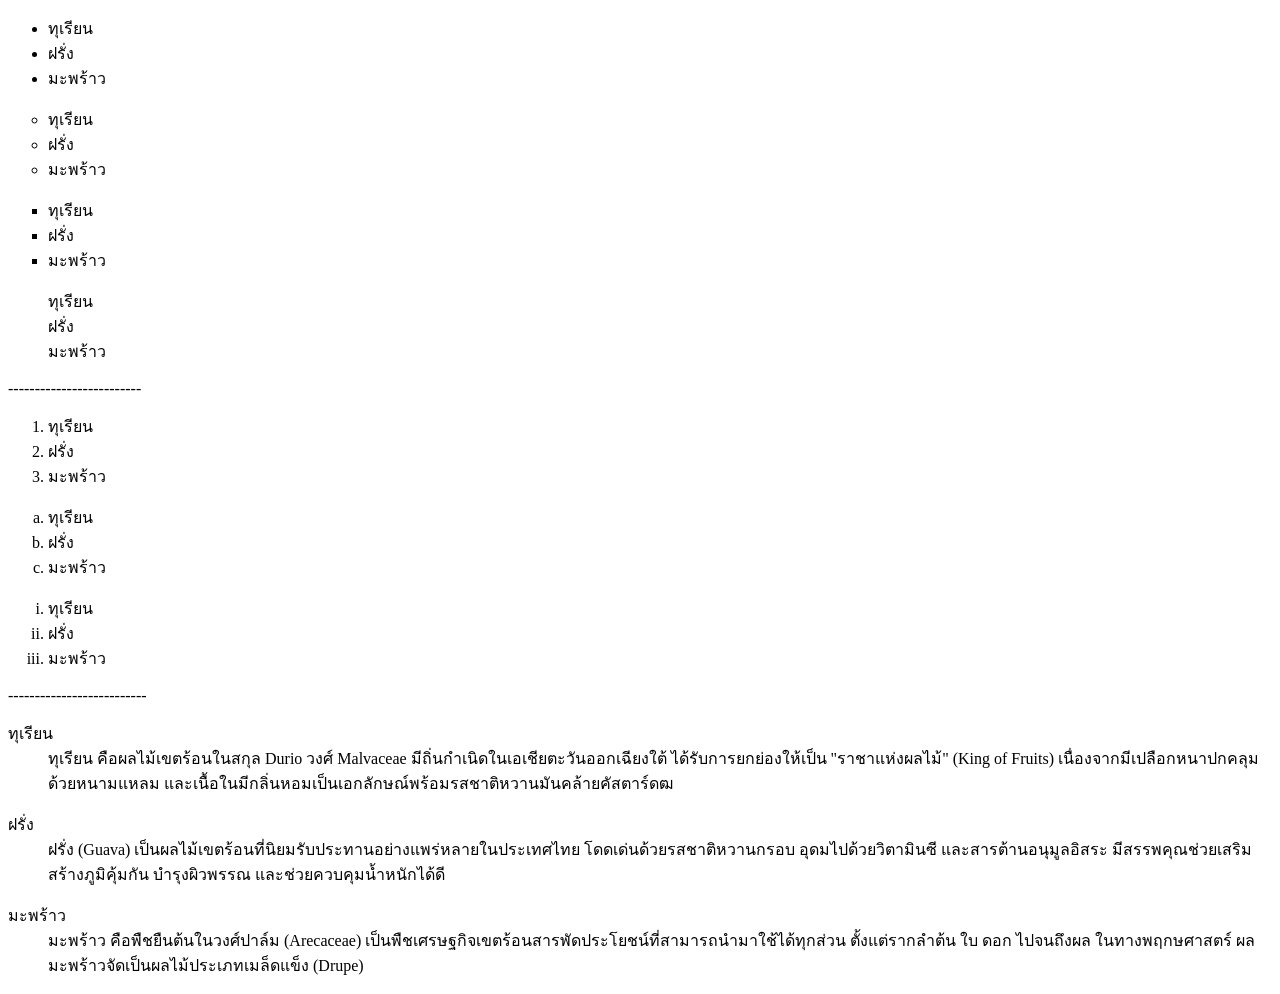
<file: work4 -610-20.html>
<!DOCTYPE html>
<html lang="th"
<head>
<title>wor 4 htmi lists</title>
<meta charset="utf-8">
</head>
<body>
<ul>
<li>ทุเรียน</li>
<li>ฝรั่ง</li>
<li>มะพร้าว</li>
</ul>


<ul type="circle">
<li>ทุเรียน</li>
<li>ฝรั่ง</li>
<li>มะพร้าว</li>
</ul>

<ul type="square">
<li>ทุเรียน</li>
<li>ฝรั่ง</li>
<li>มะพร้าว</li>
</ul>

<ul type="none">
<li>ทุเรียน</li>
<li>ฝรั่ง</li>
<li>มะพร้าว</li>
</ul>
-------------------------
<ol>
<li>ทุเรียน</li>
<li>ฝรั่ง</li>
<li>มะพร้าว</li>
</ol>

<ol type="a">
<li>ทุเรียน</li>
<li>ฝรั่ง</li>
<li>มะพร้าว</li>
</ol>

<ol type="i">
<li>ทุเรียน</li>
<li>ฝรั่ง</li>
<li>มะพร้าว</li>
</ol>
--------------------------
<dl>
<dt>ทุเรียน</dt>
<dd>ทุเรียน  คือผลไม้เขตร้อนในสกุล Durio วงศ์ Malvaceae มีถิ่นกำเนิดในเอเชียตะวันออกเฉียงใต้ ได้รับการยกย่องให้เป็น "ราชาแห่งผลไม้" (King of Fruits) เนื่องจากมีเปลือกหนาปกคลุมด้วยหนามแหลม และเนื้อในมีกลิ่นหอมเป็นเอกลักษณ์พร้อมรสชาติหวานมันคล้ายคัสตาร์ดฒ
</dd>

<dl>
<dt>ฝรั่ง</dt>
<dd>ฝรั่ง (Guava) เป็นผลไม้เขตร้อนที่นิยมรับประทานอย่างแพร่หลายในประเทศไทย โดดเด่นด้วยรสชาติหวานกรอบ อุดมไปด้วยวิตามินซี และสารต้านอนุมูลอิสระ มีสรรพคุณช่วยเสริมสร้างภูมิคุ้มกัน บำรุงผิวพรรณ และช่วยควบคุมน้ำหนักได้ดี
</dd>

<dl>
<dt>มะพร้าว</dt>
<dd>มะพร้าว คือพืชยืนต้นในวงศ์ปาล์ม (Arecaceae) เป็นพืชเศรษฐกิจเขตร้อนสารพัดประโยชน์ที่สามารถนำมาใช้ได้ทุกส่วน ตั้งแต่รากลำต้น ใบ ดอก ไปจนถึงผล ในทางพฤกษศาสตร์ ผลมะพร้าวจัดเป็นผลไม้ประเภทเมล็ดแข็ง (Drupe) 
</dd>


</body>
</html>
</file>
